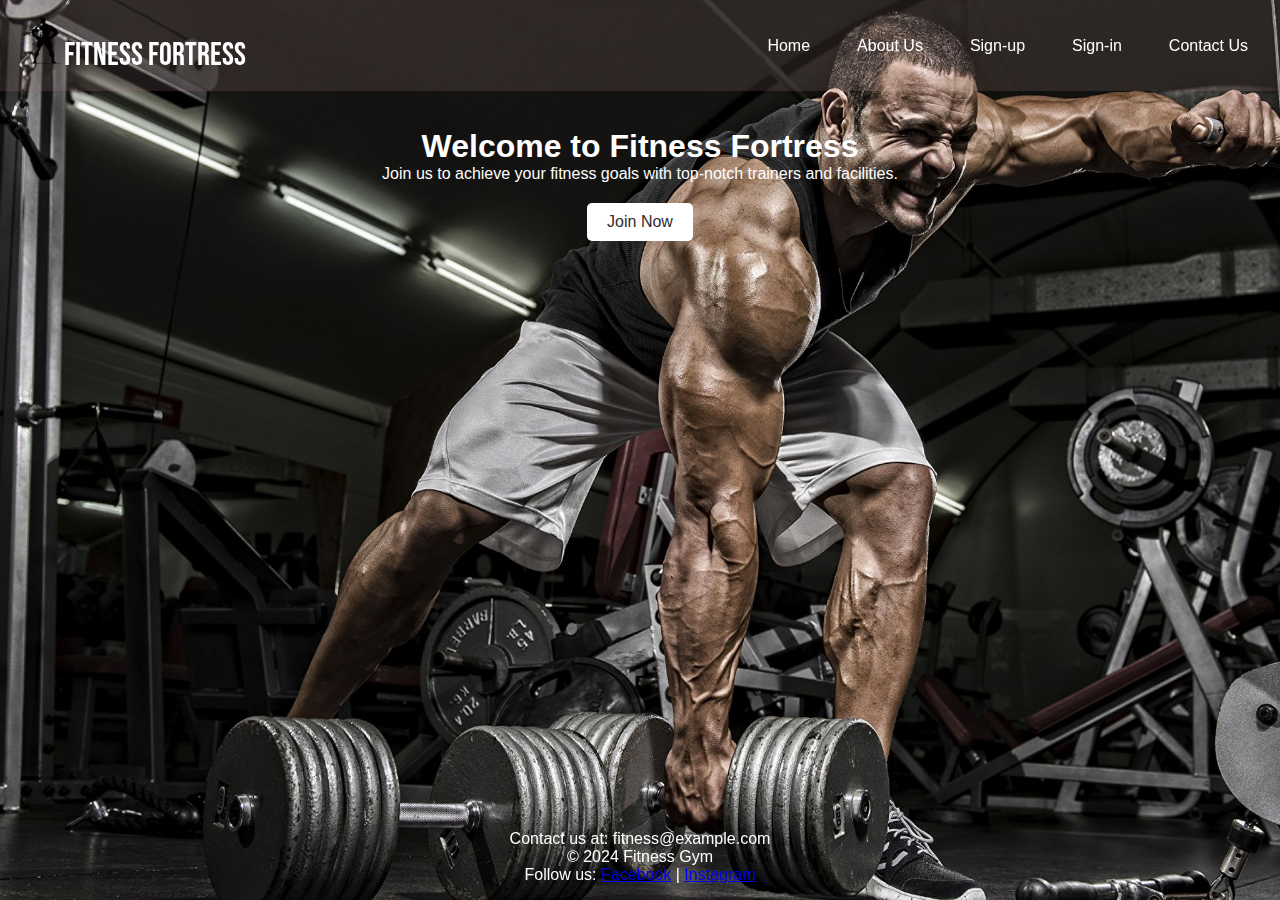
<file: Assignment/WPT Assignments/assignment 2/index.html>
<!DOCTYPE html>
<html lang="en">
<head>
    <meta charset="UTF-8">
    <meta name="viewport" content="width=device-width, initial-scale=1.0">
    <title>Fitness Fortress</title>
    <link rel="stylesheet" href="styles.css">
    <link rel="icon" href="favicon.png"> 
    <link rel="preconnect" href="https://fonts.googleapis.com">
    <link rel="preconnect" href="https://fonts.googleapis.com">
    <link rel="preconnect" href="https://fonts.gstatic.com" crossorigin>
    <link href="https://fonts.googleapis.com/css2?family=Arima:wght@100..700&family=Bebas+Neue&family=Danfo&family=Playwrite+GB+S:ital,wght@0,100..400;1,100..400&display=swap" rel="stylesheet">
</head>
<body >


    <nav>
        <div class="logo"> <img src="favicon.png" alt="FF" class="logoimg">FITNESS FORTRESS</div>
        <ul class="nav-links">
            <li><a href="index.html">Home</a></li>
            <li><a href="about.html">About Us</a></li>
            <li><a href="signup.html">Sign-up</a></li>
            <li><a href="signin.html">Sign-in</a></li>
            <li><a href="contact.html">Contact Us</a></li>
        </ul>
    </nav>

   
    <main>
        <h1>Welcome to Fitness Fortress</h1>
        <p>Join us to achieve your fitness goals with top-notch trainers and facilities.</p>
        <a href="signup.html"><button class="hover-button">Join Now</button></a>
    </main>


    <footer>
        <p>Contact us at: fitness@example.com</p>
        <p>&copy; 2024 Fitness Gym</p>
        <p>Follow us: <a href="https://www.facebook.com/">Facebook</a> | <a href="https://www.instagram.com/">Instagram</a></p>
    </footer>

</body>
</html>
</file>
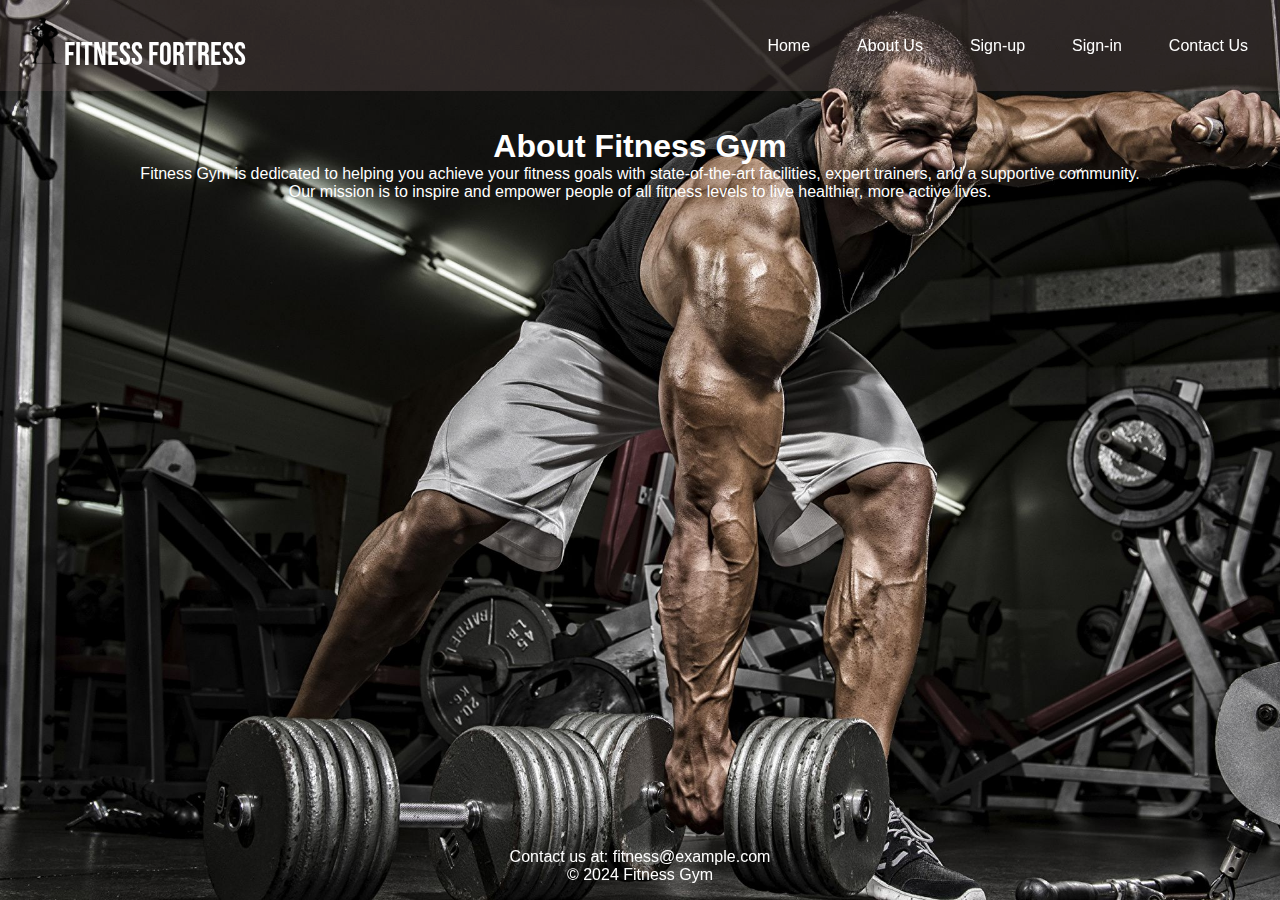
<file: Assignment/WPT Assignments/assignment 2/about.html>
<!DOCTYPE html>
<html lang="en">
<head>
    <meta charset="UTF-8">
    <meta name="viewport" content="width=device-width, initial-scale=1.0">
    <title>About Us - Fitness Fortress</title>
    <link rel="stylesheet" href="styles.css">
    <link rel="preconnect" href="https://fonts.googleapis.com">
    <link rel="preconnect" href="https://fonts.googleapis.com">
    <link rel="preconnect" href="https://fonts.gstatic.com" crossorigin>
    <link href="https://fonts.googleapis.com/css2?family=Arima:wght@100..700&family=Bebas+Neue&family=Danfo&family=Playwrite+GB+S:ital,wght@0,100..400;1,100..400&display=swap" rel="stylesheet">
</head>
<body>

   
    <nav>
        <div class="logo"> <img src="favicon.png" alt="FF" class="logoimg">FITNESS FORTRESS</div>
        <ul class="nav-links">
            <li><a href="index.html">Home</a></li>
            <li><a href="about.html">About Us</a></li>
            <li><a href="signup.html">Sign-up</a></li>
            <li><a href="signin.html">Sign-in</a></li>
            <li><a href="contact.html">Contact Us</a></li>
        </ul>
    </nav>

   
    <main>
        <h1>About Fitness Gym</h1>
        <p>Fitness Gym is dedicated to helping you achieve your fitness goals with state-of-the-art facilities, expert trainers, and a supportive community.</p>
        <p>Our mission is to inspire and empower people of all fitness levels to live healthier, more active lives.</p>
    </main>


    <footer>
        <p>Contact us at: fitness@example.com</p>
        <p>&copy; 2024 Fitness Gym</p>
    </footer>

</body>
</html>
</file>
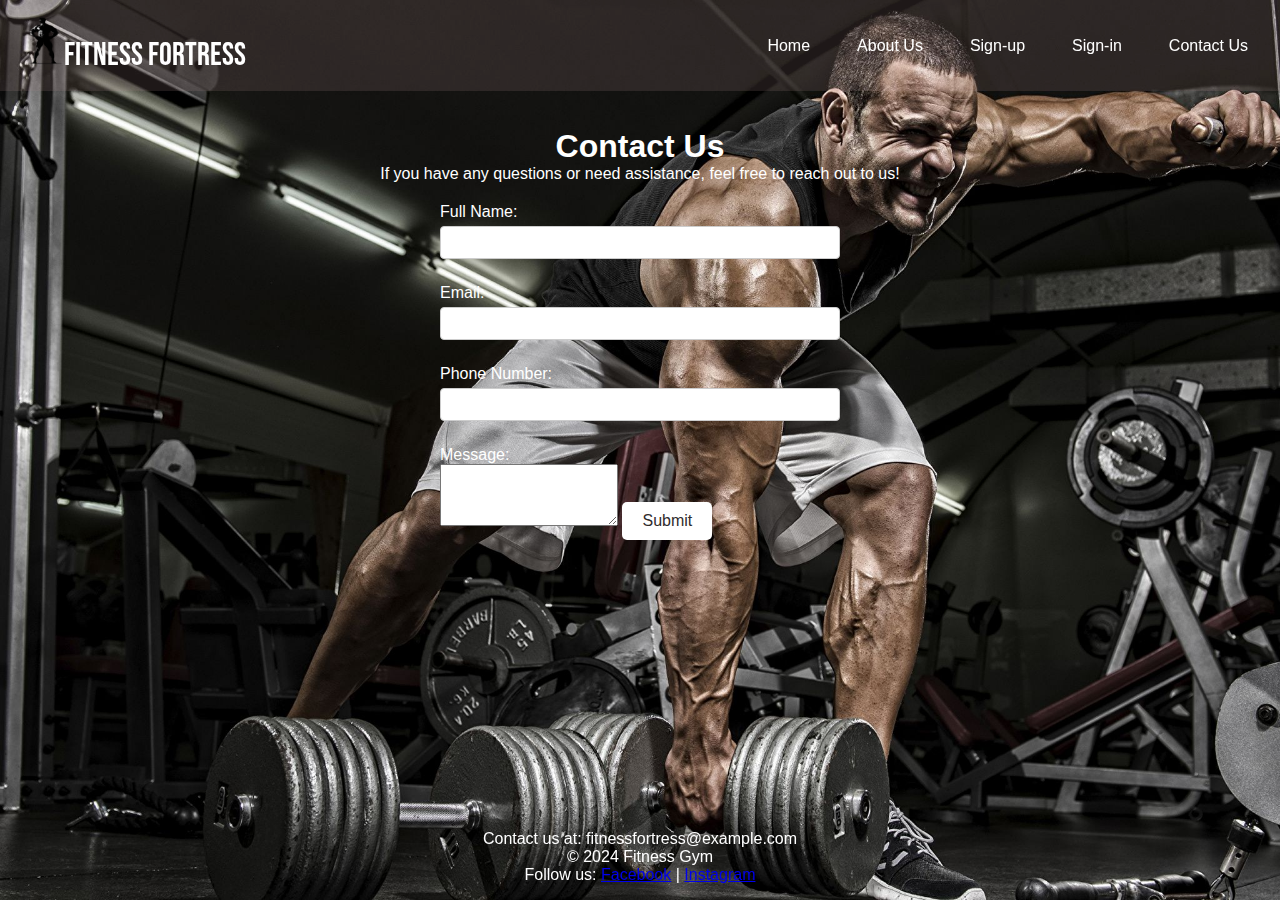
<file: Assignment/WPT Assignments/assignment 2/contact.html>
<!DOCTYPE html>
<html lang="en">
<head>
    <meta charset="UTF-8">
    <meta name="viewport" content="width=device-width, initial-scale=1.0">
    <title>Contact Us - Fitness Fortress</title>
    <link rel="stylesheet" href="styles.css">
    <link rel="preconnect" href="https://fonts.googleapis.com">
    <link rel="preconnect" href="https://fonts.googleapis.com">
    <link rel="preconnect" href="https://fonts.gstatic.com" crossorigin>
    <link href="https://fonts.googleapis.com/css2?family=Arima:wght@100..700&family=Bebas+Neue&family=Danfo&family=Playwrite+GB+S:ital,wght@0,100..400;1,100..400&display=swap" rel="stylesheet">
</head>
<body>

    
    <nav>
        <div class="logo"> <img src="favicon.png" alt="FF" class="logoimg">FITNESS FORTRESS</div>
        <ul class="nav-links">
            <li><a href="index.html">Home</a></li>
            <li><a href="about.html">About Us</a></li>
            <li><a href="signup.html">Sign-up</a></li>
            <li><a href="signin.html">Sign-in</a></li>
            <li><a href="contact.html">Contact Us</a></li>
        </ul>
    </nav>

    
    <main>
        <h1>Contact Us</h1>
        <p>If you have any questions or need assistance, feel free to reach out to us!</p>
        
        <form action="/submit_contact" method="post">
            <label for="name">Full Name:</label>
            <input type="text" id="name" name="name" required>

            <label for="email">Email:</label>
            <input type="email" id="email" name="email" required>

            <label for="phone">Phone Number:</label>
            <input type="tel" id="phone" name="phone" required>

            <label for="message">Message:</label>
            <textarea id="message" name="message" rows="4" required></textarea>

            <button type="submit" class="hover-button">Submit</button>
        </form>
    </main>

    
    <footer>
        <p>Contact us at: fitnessfortress@example.com</p>
        <p>&copy; 2024 Fitness Gym</p>
        <p>Follow us: <a href="https://www.facebook.com/">Facebook</a> | <a href="https://www.instagram.com/">Instagram</a></p>
    </footer>

</body>
</html>
</file>
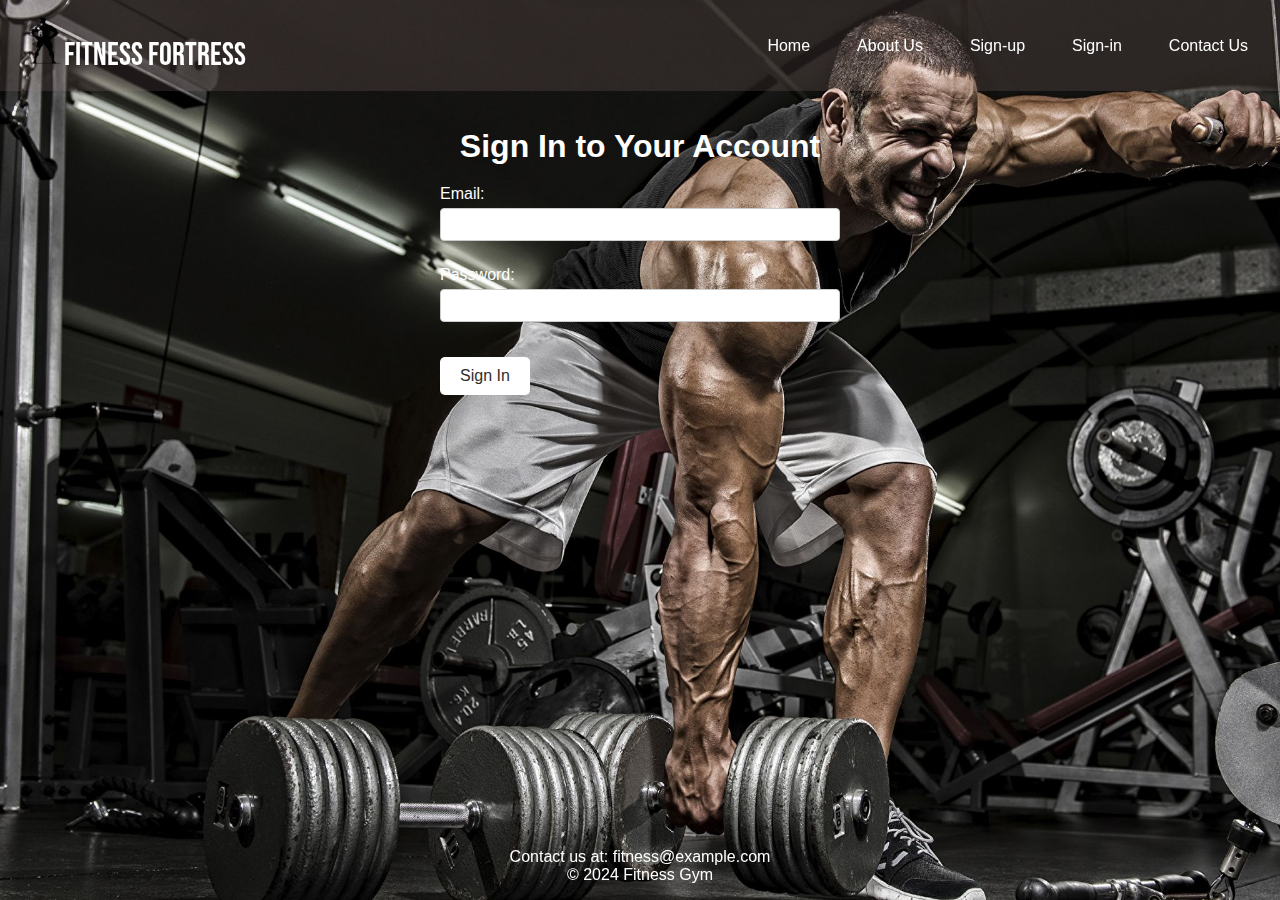
<file: Assignment/WPT Assignments/assignment 2/signin.html>
<!DOCTYPE html>
<html lang="en">
<head>
    <meta charset="UTF-8">
    <meta name="viewport" content="width=device-width, initial-scale=1.0">
    <title>Sign-in - Fitness Fortress</title>
    <link rel="stylesheet" href="styles.css">
    <link rel="preconnect" href="https://fonts.googleapis.com">
    <link rel="preconnect" href="https://fonts.googleapis.com">
    <link rel="preconnect" href="https://fonts.gstatic.com" crossorigin>
    <link href="https://fonts.googleapis.com/css2?family=Arima:wght@100..700&family=Bebas+Neue&family=Danfo&family=Playwrite+GB+S:ital,wght@0,100..400;1,100..400&display=swap" rel="stylesheet">
</head>
<body>

    <nav>
        <div class="logo"> <img src="favicon.png" alt="FF" class="logoimg">FITNESS FORTRESS</div>
        <ul class="nav-links">
            <li><a href="index.html">Home</a></li>
            <li><a href="about.html">About Us</a></li>
            <li><a href="signup.html">Sign-up</a></li>
            <li><a href="signin.html">Sign-in</a></li>
            <li><a href="contact.html">Contact Us</a></li>
        </ul>
    </nav>

  
    <main>
        <h1>Sign In to Your Account</h1>
        <form action="/login" method="post">
            <label for="email">Email:</label>
            <input type="email" id="email" name="email" >

            <label for="password">Password:</label>
            <input type="password" id="password" name="password" >

            <button type="submit" class="hover-button">Sign In</button>
        </form>
    </main>

    
    <footer>
        <p>Contact us at: fitness@example.com</p>
        <p>&copy; 2024 Fitness Gym</p>
    </footer>

</body>
</html>
</file>
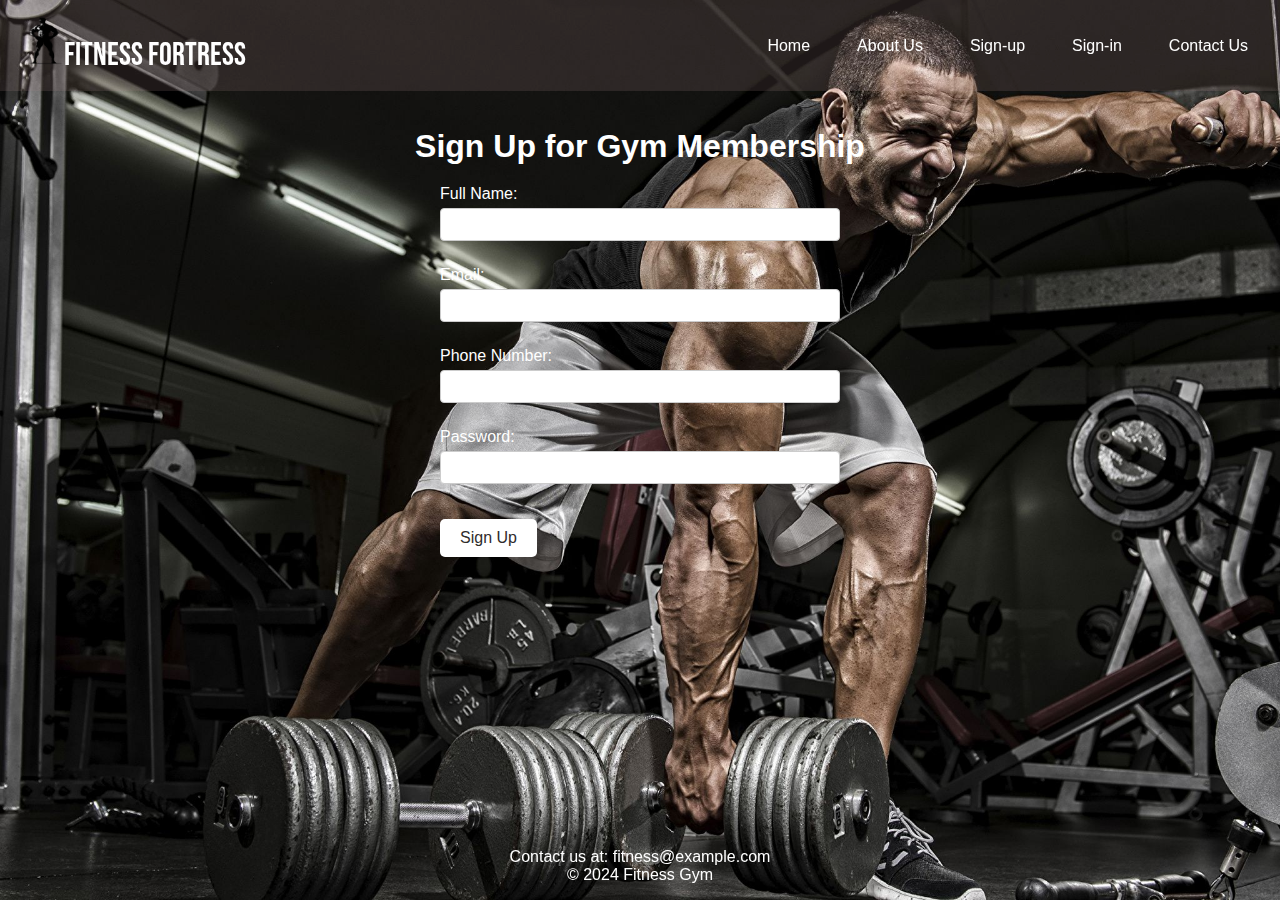
<file: Assignment/WPT Assignments/assignment 2/signup.html>
<!DOCTYPE html>
<html lang="en">
<head>
    <meta charset="UTF-8">
    <meta name="viewport" content="width=device-width, initial-scale=1.0">
    <title>Sign-up - Fitness Fortress</title>
    <link rel="stylesheet" href="styles.css">
    <link rel="preconnect" href="https://fonts.googleapis.com">
    <link rel="preconnect" href="https://fonts.googleapis.com">
    <link rel="preconnect" href="https://fonts.gstatic.com" crossorigin>
    <link href="https://fonts.googleapis.com/css2?family=Arima:wght@100..700&family=Bebas+Neue&family=Danfo&family=Playwrite+GB+S:ital,wght@0,100..400;1,100..400&display=swap" rel="stylesheet">
</head>
<body>


    <nav>
        <div class="logo"> <img src="favicon.png" alt="FF" class="logoimg">FITNESS FORTRESS</div>
        <ul class="nav-links">
            <li><a href="index.html">Home</a></li>
            <li><a href="about.html">About Us</a></li>
            <li><a href="signup.html">Sign-up</a></li>
            <li><a href="signin.html">Sign-in</a></li>
            <li><a href="contact.html">Contact Us</a></li>
        </ul>
    </nav>


    <main>
        <h1>Sign Up for Gym Membership</h1>
        <form action="/register" method="post">
            <label for="name">Full Name:</label>
            <input type="text" id="name" name="name" required>

            <label for="email">Email:</label>
            <input type="email" id="email" name="email" required>

            <label for="phone">Phone Number:</label>
            <input type="tel" id="phone" name="phone" required>

            <label for="password">Password:</label>
            <input type="password" id="password" name="password" required>

            <button type="submit" class="hover-button">Sign Up</button>
        </form>
    </main>

   
    <footer>
        <p>Contact us at: fitness@example.com</p>
        <p>&copy; 2024 Fitness Gym</p>
    </footer>

</body>
</html>
</file>
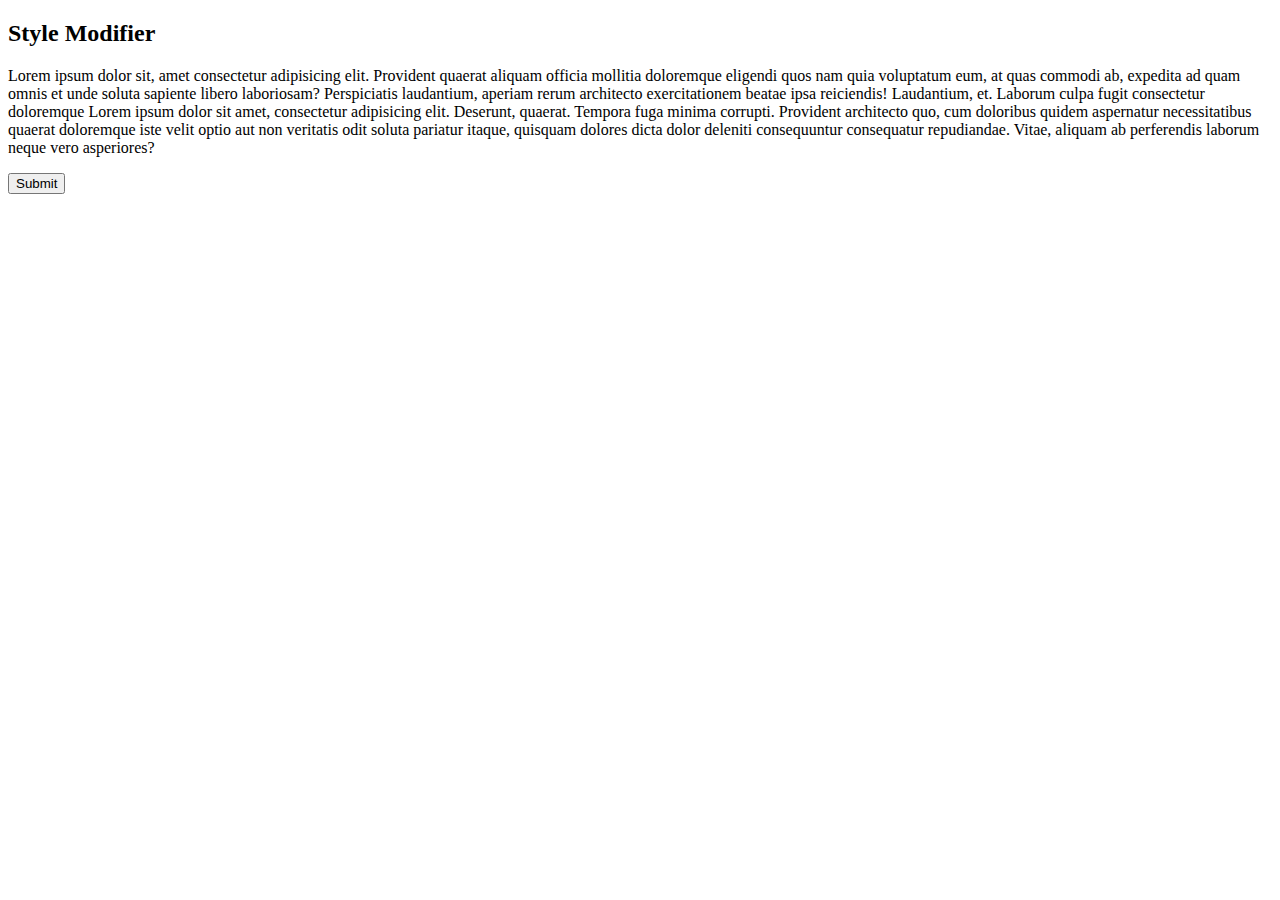
<file: Assignment/WPT Assignments/assignment 3/question1.html>
<!DOCTYPE html>
<html lang="en">

<head>
  <meta charset="UTF-8">
  <meta name="viewport" content="width=device-width, initial-scale=1.0">
  <title>Modify Paragraph</title>
</head>

<body>

  <h2>Style Modifier</h2>
  <p id="paragraph">Lorem ipsum dolor sit, amet consectetur adipisicing elit. Provident quaerat aliquam       officia mollitia
    doloremque eligendi quos nam quia voluptatum eum, at quas commodi ab, expedita ad quam omnis et unde soluta sapiente
    libero laboriosam? Perspiciatis laudantium, aperiam rerum architecto exercitationem beatae ipsa reiciendis!
    Laudantium, et. Laborum culpa fugit consectetur doloremque Lorem ipsum dolor sit amet, consectetur adipisicing elit.
    Deserunt, quaerat. Tempora fuga minima corrupti. Provident architecto quo, cum doloribus quidem aspernatur
    necessitatibus quaerat doloremque iste velit optio aut non veritatis odit soluta pariatur itaque, quisquam dolores
    dicta dolor deleniti consequuntur consequatur repudiandae. Vitae, aliquam ab perferendis laborum neque vero
    asperiores?</p>

  <button onclick="modifyStyle()">Submit</button>

  <script>
    function modifyStyle() {
      const text = document.getElementById("paragraph");
      text.style.color = "green";
      text.style.fontSize = "20px";
      text.style.fontWeight = "500";
      text.style.fontFamily = "Times New Roman, sans-serif";
    }
  </script>

</body>

</html>
</file>
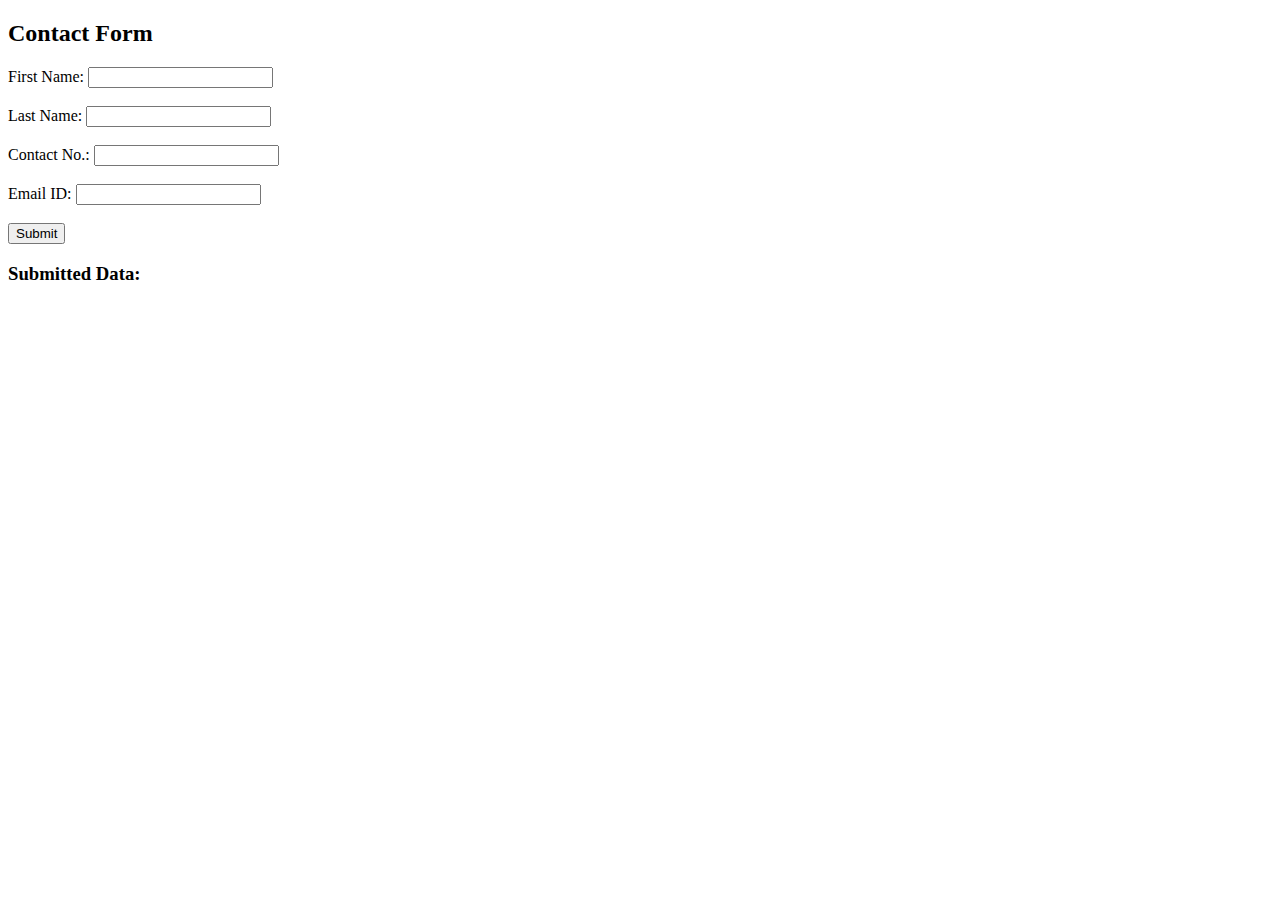
<file: Assignment/WPT Assignments/assignment 3/question2.html>
<!DOCTYPE html>
<html lang="en">

<head>
  <meta charset="UTF-8">
  <meta name="viewport" content="width=device-width, initial-scale=1.0">
  <title>Form Submission</title>
</head>

<body>

  <h2>Contact Form</h2>
  <form id="contactForm">
    <label for="firstName">First Name:</label>
    <input type="text" id="firstName" name="firstName"><br><br>

    <label for="lastName">Last Name:</label>
    <input type="text" id="lastName" name="lastName"><br><br>

    <label for="contactNo">Contact No.:</label>
    <input type="text" id="contactNo" name="contactNo"><br><br>

    <label for="emailId">Email ID:</label>
    <input type="email" id="emailId" name="emailId"><br><br>

    <button type="button" onclick="displayFormData()">Submit</button>
  </form>

  <h3>Submitted Data:</h3>
  <div id="output"></div>

  <script>
    function displayFormData() {

      const firstName = document.getElementById("firstName").value;
      const lastName = document.getElementById("lastName").value;
      const contactNo = document.getElementById("contactNo").value;
      const emailId = document.getElementById("emailId").value;

      const outputDiv = document.getElementById("output");
      outputDiv.innerHTML = `
                <p><strong>First Name:</strong> ${firstName}</p>
                <p><strong>Last Name:</strong> ${lastName}</p>
                <p><strong>Contact No.:</strong> ${contactNo}</p>
                <p><strong>Email ID:</strong> ${emailId}</p>
            `;
    }
  </script>

</body>

</html>
</file>
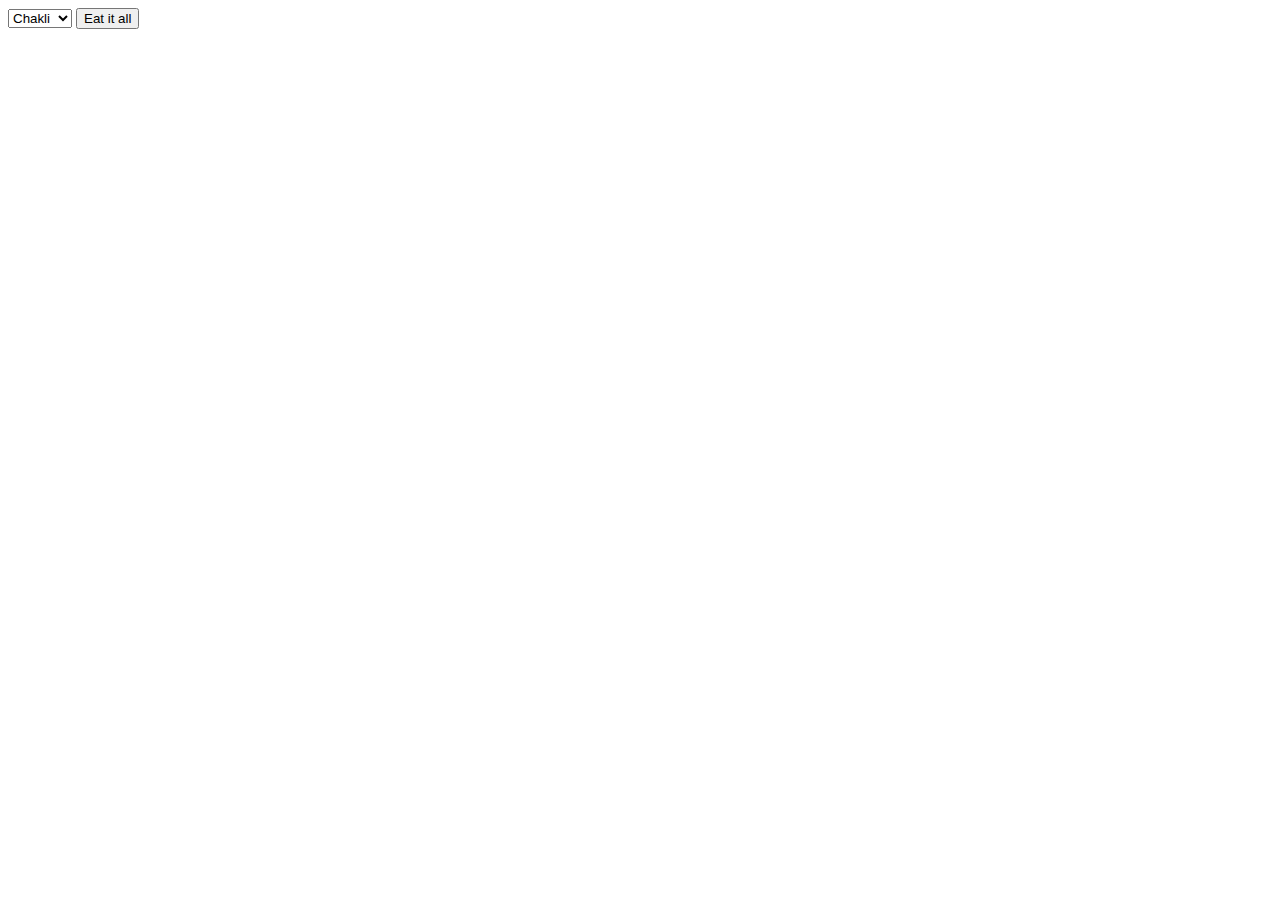
<file: Assignment/WPT Assignments/assignment 3/question3.html>
<!DOCTYPE html>
<html>

<head>
  <title>Remove Dropdown Items</title>
</head>

<body>
  <select id="menu">
    <option value="option1">Chakli</option>
    <option value="option2">Ladu</option>
    <option value="option3">Chivda</option>
    <option value="option4">Karanji</option>
  </select>
  <button onclick="removeDropdownItems()">Eat it all</button>

  <script>
    function removeDropdownItems() {
      const dropdown = document.getElementById("menu");

      while (dropdown.options.length > 0) {
        dropdown.remove(0);
      }
    }
  </script>
</body>

</html>
</file>
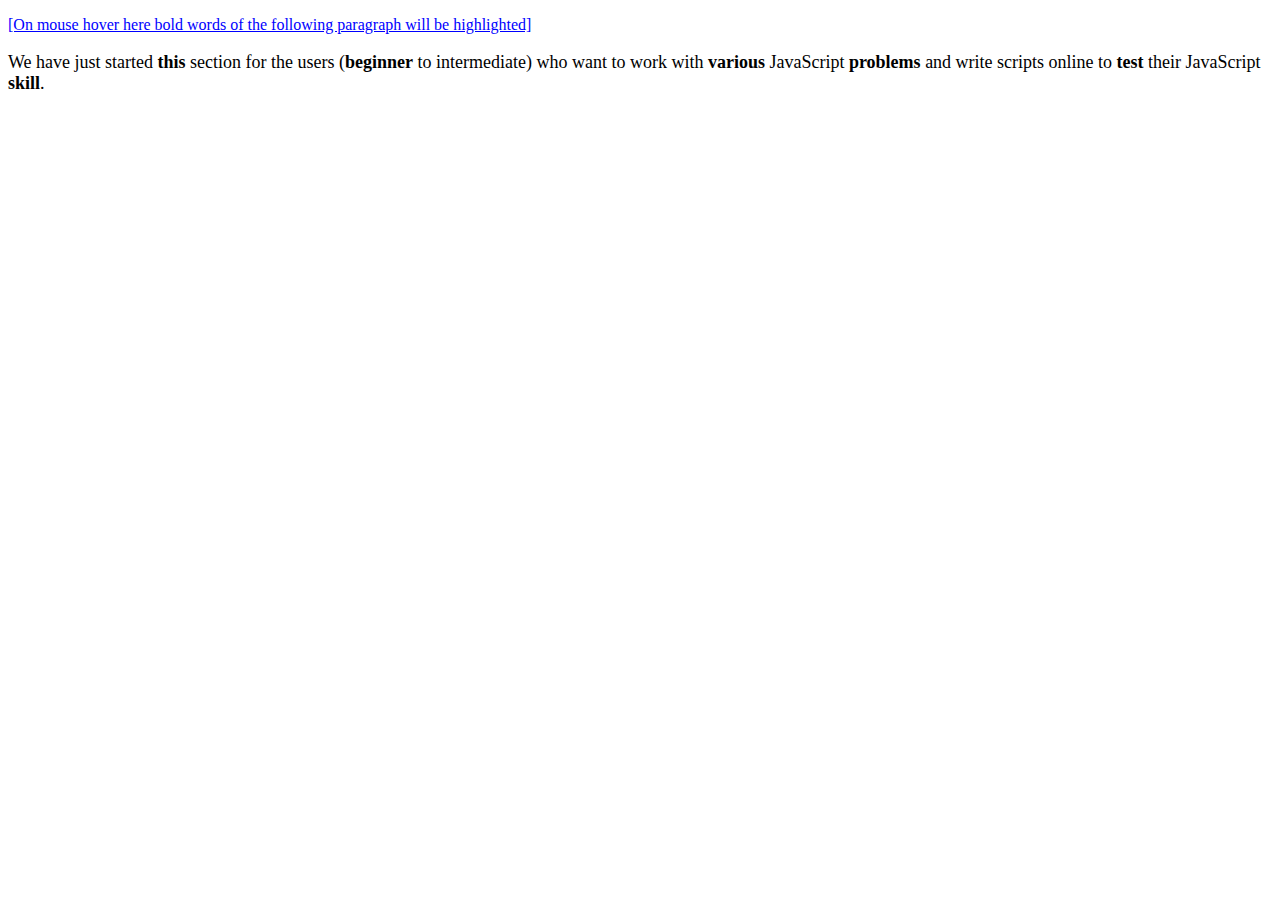
<file: Assignment/WPT Assignments/assignment 3/question4.html>
<!DOCTYPE html>
<html lang="en">
<head>
    <meta charset="UTF-8">
    <meta name="viewport" content="width=device-width, initial-scale=1.0">
    <title>Highlight Bold Text on Hover</title>
    <style>
        .hover-link {
            color: blue;
            cursor: pointer;
            text-decoration: underline;
        }
        .paragraph {
            font-size: 18px;
        }
        .highlight {
            color: green;
            font-weight: bold;
        }
    </style>
</head>
<body>

    <p class="hover-link" 
       onmouseover="highlightBoldText()" 
       onmouseout="removeHighlight()">
        [On mouse hover here bold words of the following paragraph will be highlighted]
    </p>

    <p class="paragraph">
        We have just started <b>this</b> section for the users (<b>beginner</b> to intermediate) who 
        want to work with <b>various</b> JavaScript <b>problems</b> and write scripts online to 
        <b>test</b> their JavaScript <b>skill</b>.
    </p>

    <script>
        function highlightBoldText() {
            const boldWords = document.querySelectorAll('.paragraph b');
            boldWords.forEach(word => {
                word.classList.add('highlight');
            });
        }

        function removeHighlight() {
            const boldWords = document.querySelectorAll('.paragraph b');
            boldWords.forEach(word => {
                word.classList.remove('highlight');
            });
        }
    </script>

</body>
</html>
</file>
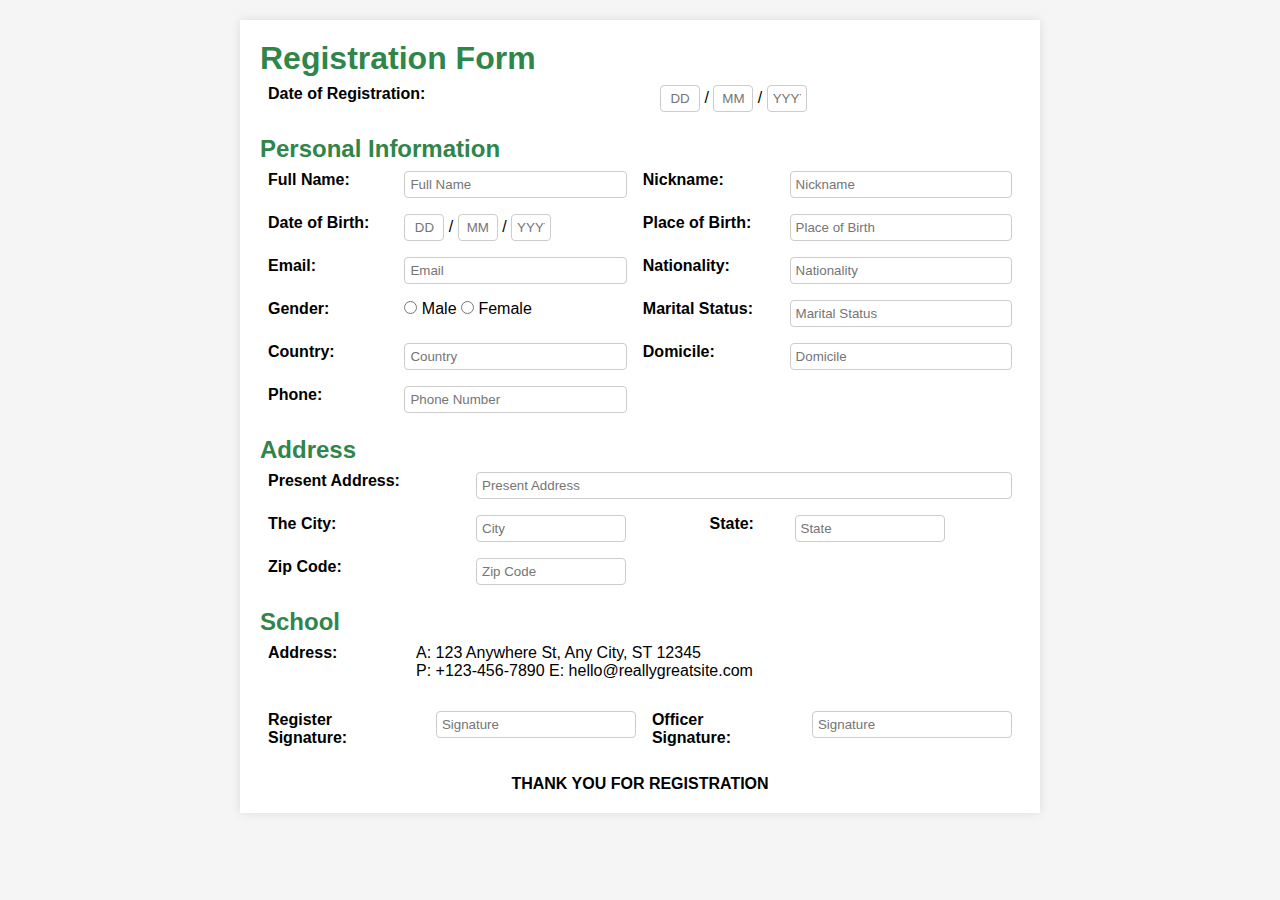
<file: Assignment/WPT Assignments/assignment 1/form/form.html>
<!DOCTYPE html>
<html lang="en">
<head>
    <meta charset="UTF-8">
    <meta name="viewport" content="width=device-width, initial-scale=1.0">
    <title>Registration Form</title>
    <link rel="stylesheet" href="form.css">
</head>
<body>
    <div class="container">
        <form class="registration-form">
            <h1>Registration Form</h1>
            <table>
                <tr>
                    <td><label>Date of Registration:</label></td>
                    <td>
                        <input type="text" class="small-input" placeholder="DD"> /
                        <input type="text" class="small-input" placeholder="MM"> /
                        <input type="text" class="small-input" placeholder="YYYY">
                    </td>
                </tr>
            </table>

            <h2>Personal Information</h2>
            <table>
                <tr>
                    <td><label>Full Name:</label></td>
                    <td><input type="text" class="long-input" placeholder="Full Name"></td>
                    <td><label>Nickname:</label></td>
                    <td><input type="text" class="long-input" placeholder="Nickname"></td>
                </tr>
                <tr>
                    <td><label>Date of Birth:</label></td>
                    <td>
                        <input type="text" class="small-input" placeholder="DD"> /
                        <input type="text" class="small-input" placeholder="MM"> /
                        <input type="text" class="small-input" placeholder="YYYY">
                    </td>
                    <td><label>Place of Birth:</label></td>
                    <td><input type="text" class="long-input" placeholder="Place of Birth"></td>
                </tr>
                <tr>
                    <td><label>Email:</label></td>
                    <td><input type="email" class="long-input" placeholder="Email"></td>
                    <td><label>Nationality:</label></td>
                    <td><input type="text" class="long-input" placeholder="Nationality"></td>
                </tr>
                <tr>
                    <td><label>Gender:</label></td>
                    <td>
                        <input type="radio" name="gender" value="male"> Male
                        <input type="radio" name="gender" value="female"> Female
                    </td>
                    <td><label>Marital Status:</label></td>
                    <td><input type="text" class="long-input" placeholder="Marital Status"></td>
                </tr>
                <tr>
                    <td><label>Country:</label></td>
                    <td><input type="text" class="long-input" placeholder="Country"></td>
                    <td><label>Domicile:</label></td>
                    <td><input type="text" class="long-input" placeholder="Domicile"></td>
                </tr>
                <tr>
                    <td><label>Phone:</label></td>
                    <td><input type="text" class="long-input" placeholder="Phone Number"></td>
                </tr>
            </table>

            <h2>Address</h2>
            <table>
                <tr>
                    <td><label>Present Address:</label></td>
                    <td colspan="3"><input type="text" class="long-input" placeholder="Present Address"></td>
                </tr>
                <tr>
                    <td><label>The City:</label></td>
                    <td><input type="text" class="medium-input" placeholder="City"></td>
                    <td><label>State:</label></td>
                    <td><input type="text" class="medium-input" placeholder="State"></td>
                </tr>
                <tr>
                    <td><label>Zip Code:</label></td>
                    <td><input type="text" class="medium-input" placeholder="Zip Code"></td>
                </tr>
            </table>

            <h2>School</h2>
            <table>
                <tr>
                    <td><label>Address:</label></td>
                    <td colspan="3">
                        <p>A: 123 Anywhere St, Any City, ST 12345</p>
                        <p>P: +123-456-7890 E: hello@reallygreatsite.com</p>
                    </td>
                </tr>
            </table>

            <table class="signature-section">
                <tr>
                    <td><label>Register Signature:</label></td>
                    <td><input type="text" class="medium-input" placeholder="Signature"></td>
                    <td><label>Officer Signature:</label></td>
                    <td><input type="text" class="medium-input" placeholder="Signature"></td>
                </tr>
            </table>

            <p class="footer-note">THANK YOU FOR REGISTRATION</p>
        </form>
    </div>
</body>
</html>
</file>
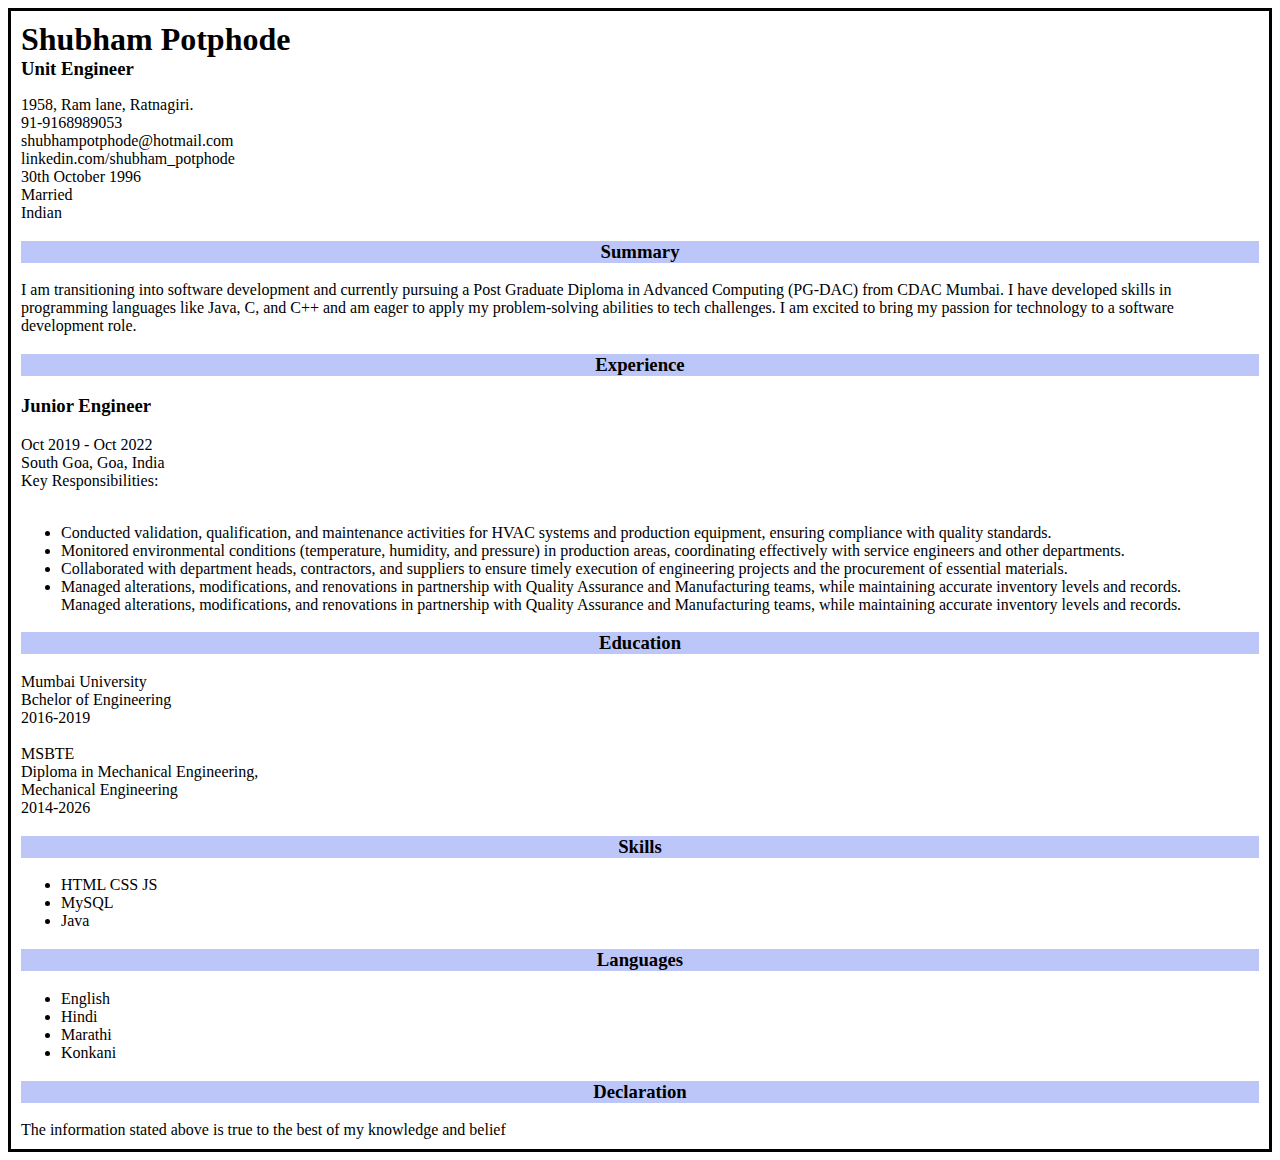
<file: Assignment/WPT Assignments/assignment 1/resume/resume.html>
<!DOCTYPE html>
<html lang="en">
<head>
  <meta charset="UTF-8">
  <meta name="viewport" content="width=device-width, initial-scale=1.0">
  <link rel="stylesheet" href="style.css">
  <style>
    @import url('https://fonts.googleapis.com/css2?family=Arima:wght@100..700&display=swap');
    </style>
  <title>Myresume</title>
</head>

<body class = "content">
  <h1 class="name">Shubham Potphode</h1>
  <h3 class="name">Unit Engineer</h3>

  <div><p>1958, Ram lane, Ratnagiri. <br> 
    91-9168989053 <br> 
    <a>shubhampotphode@hotmail.com</a><br>
    <a>linkedin.com/shubham_potphode</a><br> 
    30th October 1996 <br> 
    Married<br> 
    Indian</p> 
  </div>

  <div><h3 class="headings">Summary</h3>
    I am transitioning into software development and currently pursuing a Post Graduate Diploma in Advanced Computing (PG-DAC) from CDAC Mumbai. I have developed skills in programming languages like Java, C, and C++ and am eager to apply my problem-solving abilities to tech challenges. I am excited to bring my passion for technology to a software development role.
  </div>

  <div>
    <h3 class = "headings">Experience</h3>
    <h3>Junior Engineer</h3>
    Oct 2019 - Oct 2022 <br>
    South Goa, Goa, India <br>
    Key Responsibilities: <br><br>

      <ul>
      <li>Conducted validation, qualification, and maintenance activities for HVAC systems and production equipment, ensuring compliance with quality standards.</li> 

      <li>Monitored environmental conditions (temperature, humidity, and pressure) in production areas, coordinating effectively with service engineers and other departments.</li>

      <li>Collaborated with department heads, contractors, and suppliers to ensure timely execution of engineering projects and the procurement of essential materials.</li>

      <li>Managed alterations, modifications, and renovations in partnership with Quality Assurance and Manufacturing teams, while maintaining accurate inventory levels and records.</li>Managed alterations, modifications, and renovations in partnership with Quality Assurance and Manufacturing teams, while maintaining accurate inventory levels and records.
      </ul>
      </div>
  </div>

  <div><h3 class = "headings">Education</h3>

    Mumbai University <br>
    Bchelor of Engineering <br>
    2016-2019 <br><br>

    MSBTE <br>
    Diploma in Mechanical Engineering, <br>
    Mechanical Engineering <br>
    2014-2026

  </div>

  <div>
    <h3 class = "headings">Skills</h3>
    <ul>
      <li>HTML CSS JS</li>
      <li>MySQL</li>
      <li>Java</li>
    </ul>
    

  </div>

  <div>
    <h3 class = "headings">Languages</h3>
    <ul>
      <li>English</li>
      <li>Hindi</li>
      <li>Marathi</li>
      <li>Konkani</li>
    </ul>
  </div>

  <div> <h3 class="headings">Declaration</h3>
    <div>The information stated above is true to the best of my knowledge and belief </div>
  </div>
</div>
</body>
</html>
</file>
<file: Assignment/WPT Assignments/assignment 2/styles.css>
* {
  margin: 0;
  padding: 0;
  box-sizing: border-box;
}


body {
  background-image: url('bg.jpg'); 
  background-size: cover; 
  background-position: center; 
  background-repeat: no-repeat; 
  background-attachment: fixed; 
  font-family: Arial, sans-serif;
  color: #ffffff; 
}



nav {
  background-color: #ad8c8c2c;
  color: #fff;
  padding: 1em;
  position: fixed;
  top: 0;
  width: 100%;
  display: flex;
  justify-content: space-between;
  align-items: center;
  z-index: 1000;
}

nav .logo {
  margin-left: 10px;
  font-size: 2em;
  font-weight: bold;
  font-family: "Bebas Neue", sans-serif;
  font-weight: 400;
  font-style: normal;
  
}

.logo img{
  height: 49px;
  width: 38px;
  
}
  
  


.nav-links {
  list-style: none;
  display: flex;
  gap: 15px;
}

.nav-links li a {
  color: #fff;
  text-decoration: none;
  padding: 0.5em 1em;
}

.nav-links li a:hover {
  background-color: #555;
  color: #ddd;
  border-radius: 4px;
}


.hover-button {
  background-color: #ffffff;
  color: #302c2c;
  padding: 10px 20px;
  border: none;
  cursor: pointer;
  font-size: 1em;
  border-radius: 5px;
  margin-top: 20px;
}

.hover-button:hover {
  background-color: #555;
  color: #ddd;
}


footer {
  background-color: #a38d8d00;
  color: #fff;
  padding: 1em;
  text-align: center;
  position: fixed;
  bottom: 0;
  width: 100%;
}


main {
  padding: 5em 1em;
  text-align: center;
  min-height: 100vh;
  padding-top: 8em;
  padding-bottom: 4em;
}

form {
  max-width: 400px;
  margin: 20px auto;
  text-align: left;
}

form label {
  display: block;
  margin-top: 10px;
}

form input {
  width: 100%;
  padding: 8px;
  margin-top: 5px;
  margin-bottom: 15px;
  border: 1px solid #ccc;
  border-radius: 4px;
}
</file>
<file: Assignment/WPT Assignments/assignment 1/form/form.css>
* {
  box-sizing: border-box;
  margin: 0;
  padding: 0;
}

body {
  font-family: Arial, sans-serif;
  background-color: #f5f5f5;
}

.container {
  max-width: 800px;
  margin: 20px auto;
  padding: 20px;
  background-color: white;
  box-shadow: 0 0 10px rgba(0, 0, 0, 0.1);
}

h1, h2 {
  color: #2f854a;
}

.registration-form {
  width: 100%;
}

.info-text {
  font-size: 14px;
  margin-bottom: 10px;
  color: #555;
}

table {
  width: 100%;
  margin-bottom: 15px;
  border-collapse: collapse;
}

table td {
  padding: 8px;
  vertical-align: top;
}

label {
  font-weight: bold;
}

input[type="text"], input[type="email"], input[type="radio"] {
  padding: 5px;
  border: 1px solid #ccc;
  border-radius: 4px;
}

input.long-input {
  width: 100%;
}

input.medium-input {
  width: 150px;
}

input.small-input {
  width: 40px;
  text-align: center;
}

.signature-section input {
  width: 200px;
  margin-left: 30px;
}

.footer-note {
  text-align: center;
  font-weight: bold;
  margin-top: 20px;
}
</file>
<file: Assignment/WPT Assignments/assignment 1/resume/style.css>
*{
  background-color: rgb(255, 255, 255);
  margin: 0.5;
  

}

.content{
  border: 3px solid black; 
  padding: 10px; 
}

.headings{
  text-align: center;
  background-color: rgb(189, 198, 248);
}

.name{
  margin: 0;
  padding: 0;
  border: 0;
}
body{
  border: ;
}
</file>
